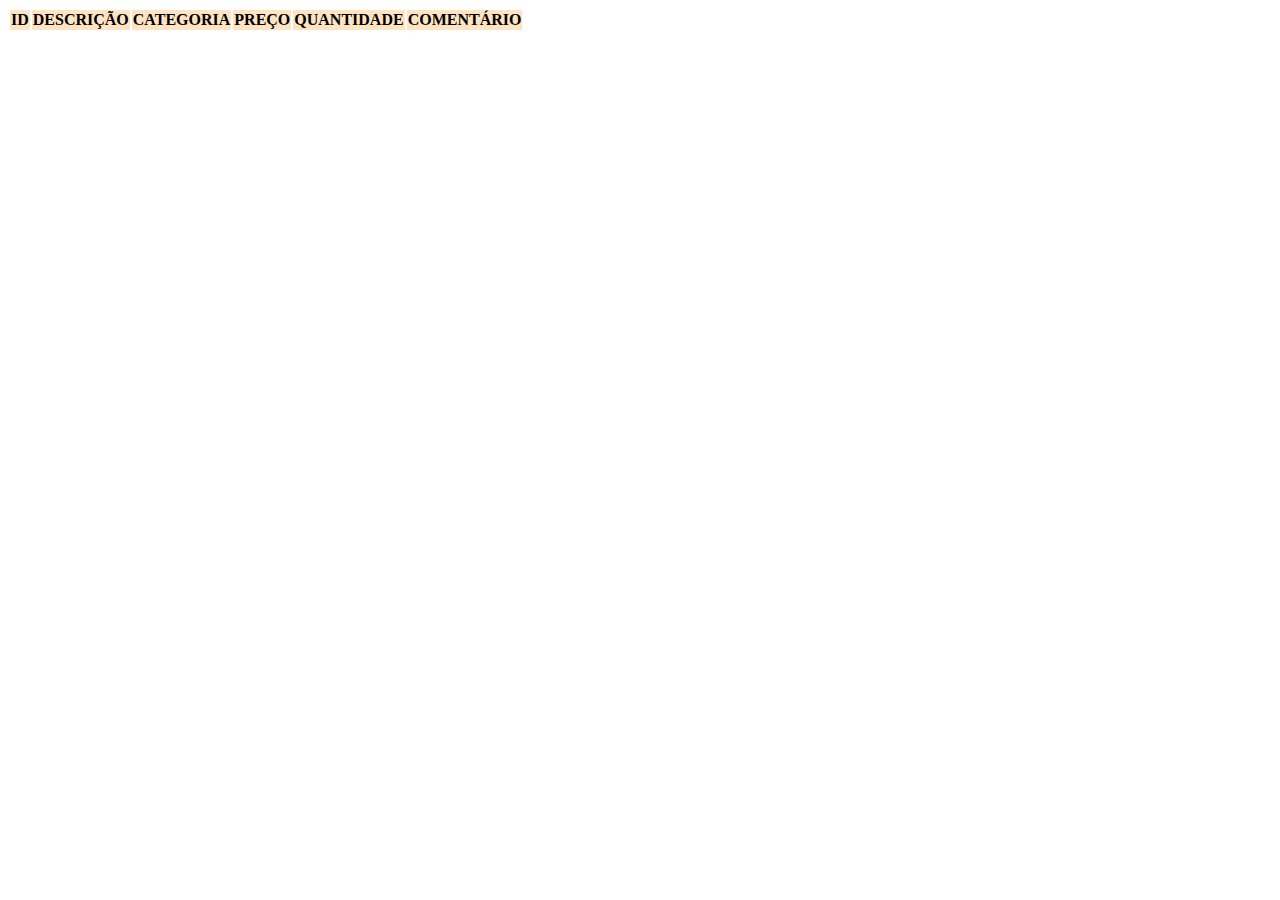
<file: index.html>
<!DOCTYPE html>
<html lang="en">
<head>
    <meta charset="UTF-8">
    <meta http-equiv="X-UA-Compatible" content="IE=edge">
    <meta name="viewport" content="width=device-width, initial-scale=1.0">
    <link rel="stylesheet" href="index.css">
    <title>Document</title>
</head>
<body>
    <title>RAZ AUTOPARTZ</title>

    <div>
        <table class="table">
            <thead>
                <tr>
                <th scope="col">ID</th>
                <th scope="col">DESCRIÇÃO</th>
                <th scope="col">CATEGORIA</th>
                <th scope="col">PREÇO</th>
                <th scope="col">QUANTIDADE</th>
                <th scope="col">COMENTÁRIO</th>
                </tr>
            </thead>
            
        </table>
    </div>        



</body>
</html>
</file>
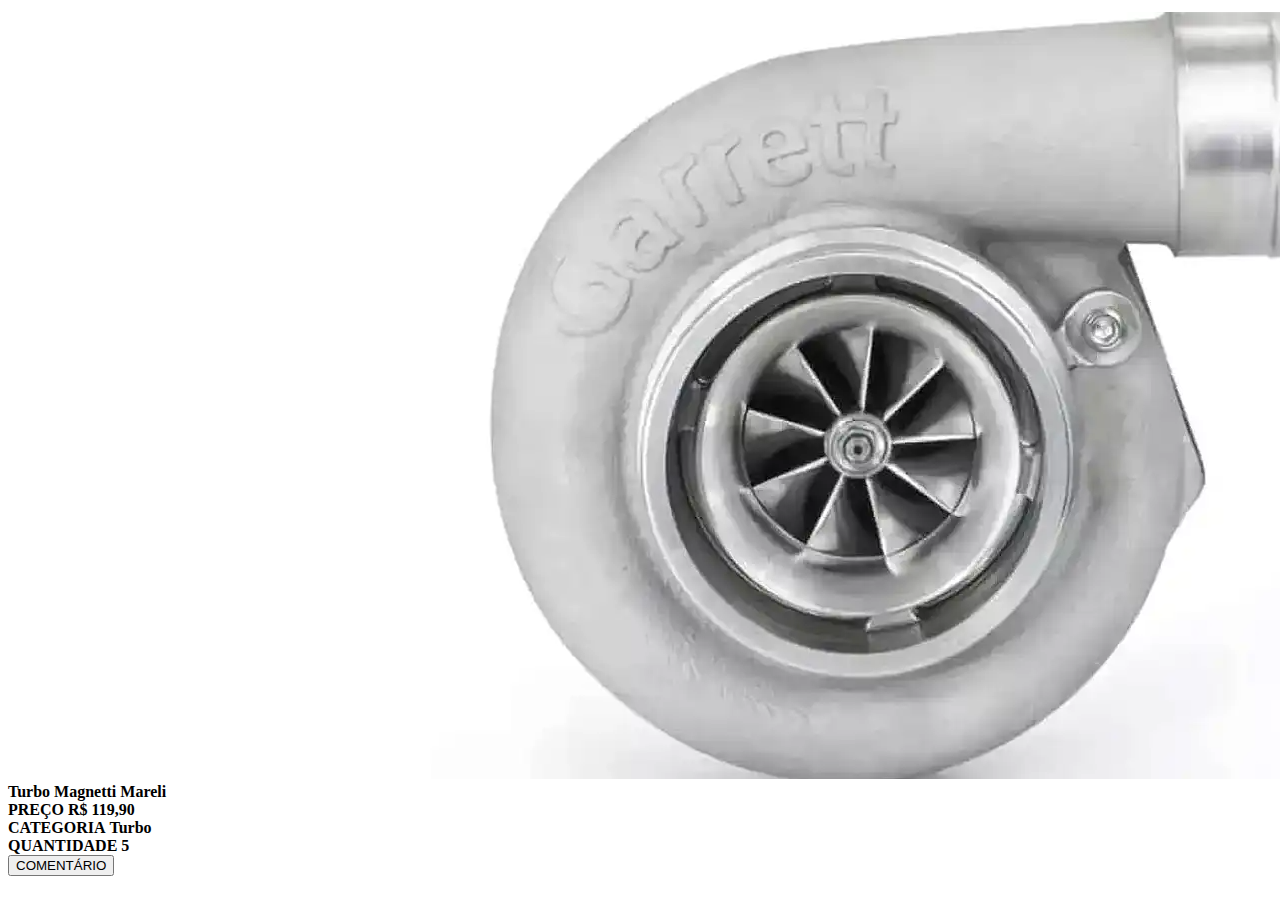
<file: indexo.html>
<!DOCTYPE html>
<html lang="en">
<head>
    <meta charset="UTF-8">
    <meta http-equiv="X-UA-Compatible" content="IE=edge">
    <meta name="viewport" content="width=device-width, initial-scale=1.0">
    <link rel="stylesheet" href="index.css">
    <title>Document</title>
</head>
<body>
    <title>RAZ AUTOPARTZ</title>

    <div class="produto">
        
        <img src="../turbo.png" alt="">
        <b class="item">Turbo Magnetti Mareli</b>
        <div class="informacao">
            <b>PREÇO</b>
            <b>R$ 119,90</b>         
        </div>
        <div class="informacao">
            <b>CATEGORIA</b>
            <b>Turbo</b>
        </div>
        <div class="informacao">
            <b>QUANTIDADE</b>
            <b>5</b>
        </div>
        <a href="login.html"><button>COMENTÁRIO</button></a>
    </div>

</body>
</html>
</file>
<file: index.css>
thead {
    width: 100px;
    height: 20px;
    background-color: bisque;
    
}
</file>
